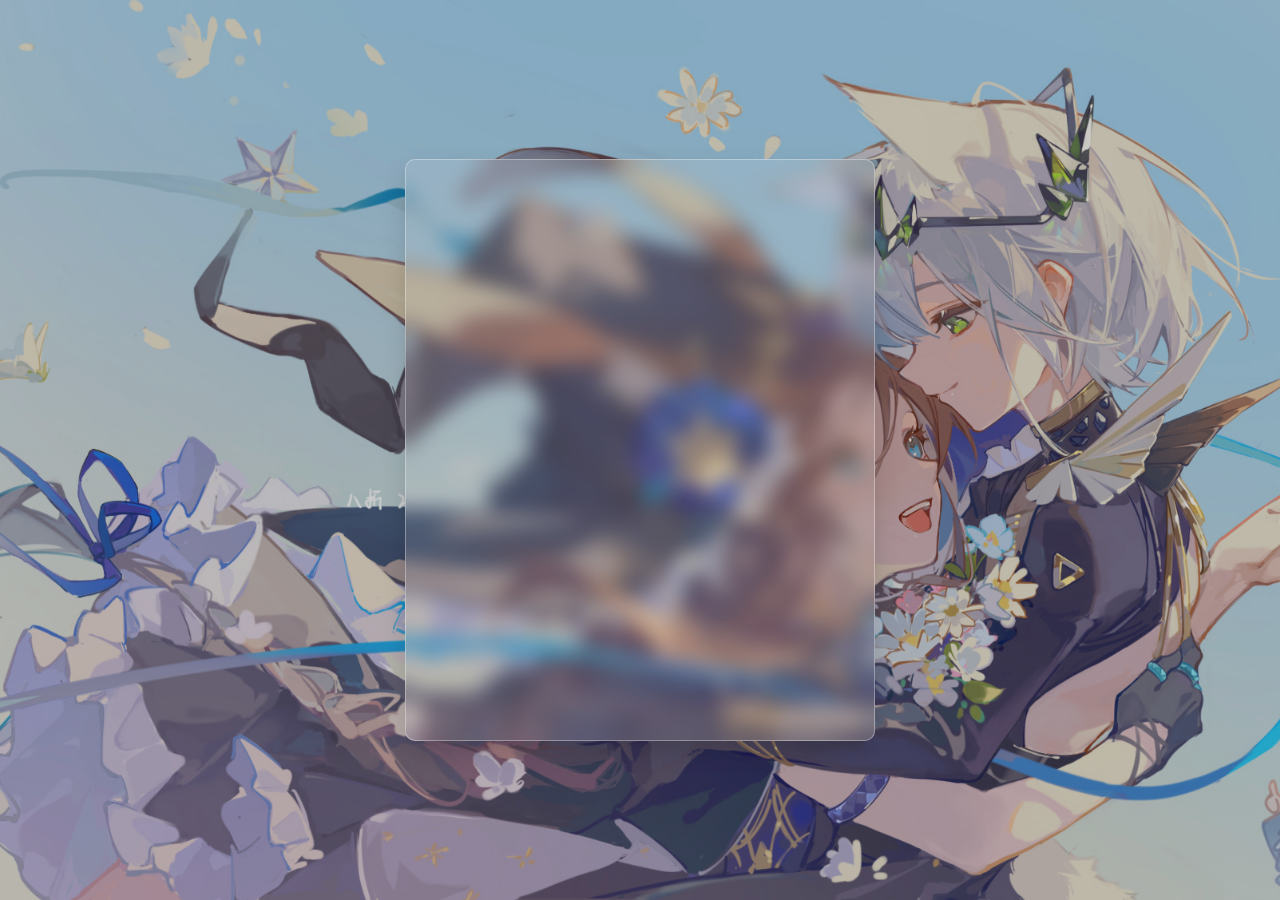
<file: FrontEnd/HTMl/index.html>
<!DOCTYPE html>
<html lang="en">

<head>
    <meta charset="UTF-8">
    <meta name="viewport" content="width=device-width, initial-scale=1.0">
    <title>Login</title>

    <link rel="stylesheet" href="https://cdnjs.cloudflare.com/ajax/libs/font-awesome/6.5.2/css/all.min.css">

    <link rel="stylesheet" href="../CSS/styles.css">
</head>


<body>
    <section id="login-form">
        <h1>WELCOME</h1>

        <div class="input-wrap in-1">
            <input type="text" placeholder="Your stuID" spellcheck="false" required>

            <i class="fa-solid fa-user"></i>
            <!-- Your Email右边的人物标 -->
        </div>


        <div class="input-wrap in-2">
            <input type="password" placeholder="Your password" spellcheck="false" required>
            <!-- type=password 可以隐藏密码的显示 -->
            <i class="fa-solid fa-lock"></i>
            <!-- Your password右边的锁标 -->
        </div>

        <div class="rem">
            <!-- 记住此用户 -->
            <p>
                <input type="checkbox">
                Remember me?
            </p>
        </div>

        <button>Login</button>
    </section>
</body>

</html>
</file>
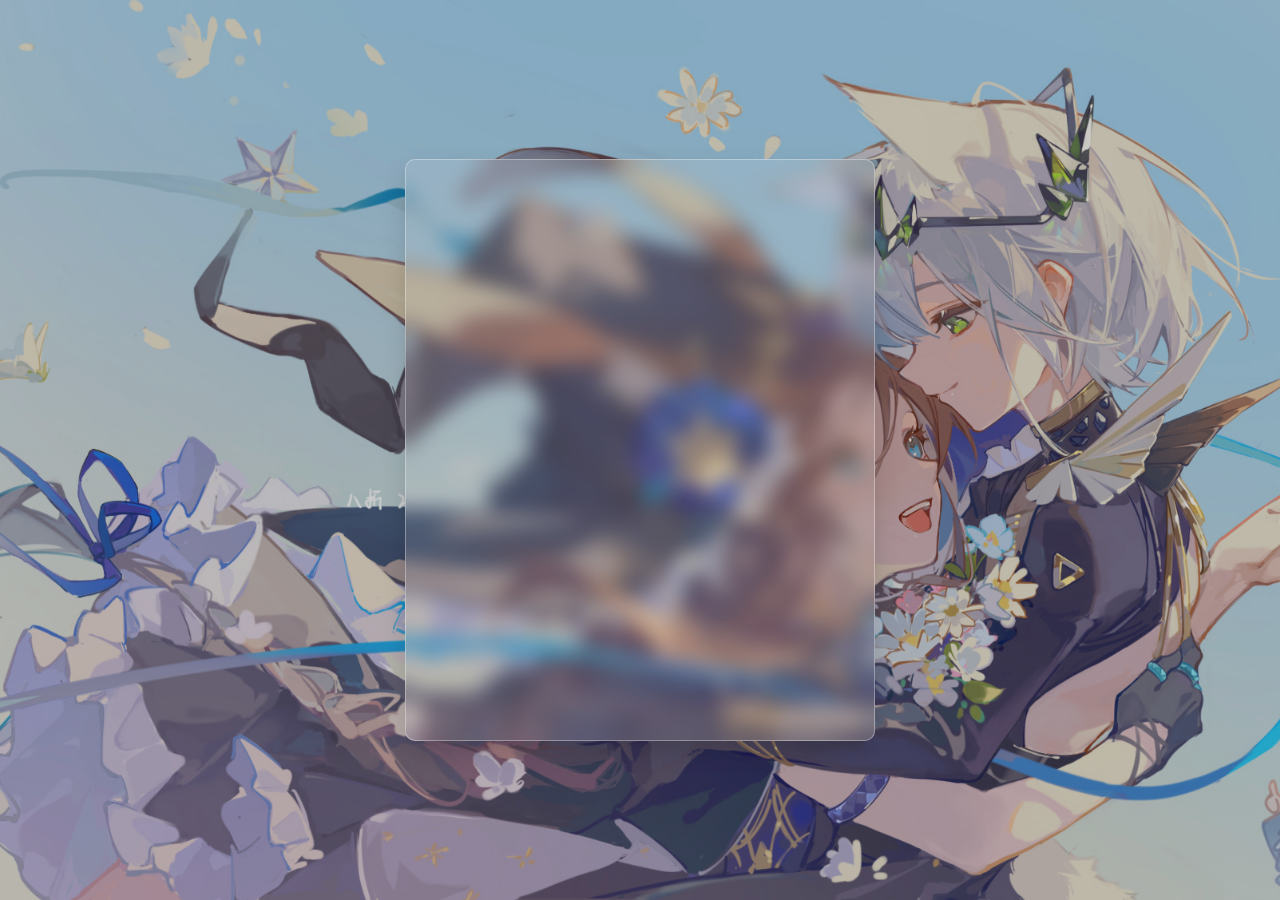
<file: FrontEnd/HTMl/house.html>
<!DOCTYPE html>
<html lang="en">

<head>
    <meta charset="UTF-8">
    <meta name="viewport" content="width=device-width, initial-scale=1.0">
    <title>House</title>
    <link rel="stylesheet"
        href="https://fonts.googleapis.com/css2?family=Material+Symbols+Rounded:opsz,wght,FILL,GRAD@24,400,0,0" />
    <link rel="stylesheet" href="../CSS/style2.css">
    <link rel="stylesheet" href="../CSS/library.css">
</head>

<body>
    <button class="sidebar-menu-button">
        <span class="material-symbols-rounded">menu</span>
    </button>


    <aside class="sidebar">
        <!-- logos -->
        <header class="sidebar-header">
            <a href="#" class="header-logo">
                <!-- logos -->
                <img src="../Res/Img/user_image.jpg" alt="CodingNepal" width="70" height="auto">
            </a>
            <button class="sidebar-toggler">
                <span class="material-symbols-rounded">chevron_left</span>
            </button>
        </header>

        <nav class="sidebar-nav">
            <!-- Primary Top Nav -->
            <ul class="nav-list primary-nav">

                <li class="nav-item dropdown-container">
                    <a href="#" class="nav-link dropdown-toggle">
                        <span class="material-symbols-rounded">dashboard</span>
                        <span class="nav-label">个人信息</span>
                    </a>
                </li>


                <li class="nav-item dropdown-container">
                    <a href="#" class="nav-link dropdown-toggle">
                        <span class="material-symbols-rounded">calendar_today</span>
                        <span class="nav-label">图书</span>
                    </a>
                </li>
                <li class="nav-item">
                    <a href="#" class="nav-link" id="logoutBtn">
                        <span class="material-symbols-rounded">logout</span>
                        <span class="nav-label">Sign Out</span>
                    </a>
                    <ul class="dropdown-menu">
                        <li class="nav-item">
                            <a class="nav-link dropdown-title">Sign Out</a>
                        </li>
                    </ul>
                </li>
            </ul>
        </nav>
    </aside>


    <!-- 主要内容区域 -->
    <main class="main-content">
        <div class="content-header">
            <h1>图书馆管理系统</h1>
        </div>

        <!-- 个人信息面板 -->
        <div id="profilePanel" class="content-panel active">
            <h2>个人信息</h2>
            <div class="profile-info">
                <div class="info-item">
                    <label>学号:</label>
                    <span id="stuId"></span>
                </div>
                <div class="info-item">
                    <label>姓名:</label>
                    <span id="stuName"></span>
                </div>
                <div class="info-item">
                    <label>信任度:</label>
                    <span id="trustLevel"></span>
                </div>
                <div class="info-item">
                    <label>借阅状态:</label>
                    <span id="borrowStatus"></span>
                </div>
            </div>
            
            <h3>当前借阅记录</h3>
            <div id="borrowRecords" class="records-list">
                <p>加载中...</p>
            </div>
        </div>

        <!-- 图书管理面板 -->
        <div id="bookPanel" class="content-panel">
            <h2>图书管理</h2>
            
            <!-- 搜索表单 -->
            <div class="search-form">
                <input type="text" id="bookSearchInput" placeholder="输入书名、作者或关键词搜索图书...">
                <button id="searchBooksBtn">搜索</button>
                <button id="showAllBooksBtn">显示所有图书</button>
            </div>

            <!-- 图书列表 -->
            <div id="bookList" class="book-list">
                <p class="loading">加载图书中...</p>
            </div>

            <!-- 图书详情模态框 -->
            <div id="bookDetailModal" class="modal">
                <div class="modal-content">
                    <div class="modal-header">
                        <h3 id="modalBookTitle">图书详情</h3>
                        <span class="close" id="closeModal">&times;</span>
                    </div>
                    <div class="modal-body">
                        <div id="bookDetailContent">
                            <!-- 图书详情内容将在这里动态加载 -->
                        </div>
                    </div>
                    <div class="modal-footer">
                        <button id="borrowBookBtn" class="borrow-btn">借阅此书</button>
                        <button id="cancelBorrowBtn" class="cancel-btn">取消</button>
                    </div>
                </div>
            </div>
        </div>
    </main>

    <script src="../JS/script.js"></script>
    <script src="../JS/auth.js"></script>
    <script src="../JS/library.js"></script>
</body>

</html>
</file>
<file: FrontEnd/CSS/styles.css>
@import url('https://fonts.googleapis.com/css2?family=Poppins:ital,wght@0,100;0,200;0,300;0,400;0,500;0,600;0,700;0,800;0,900;1,100;1,200;1,300;1,400;1,500;1,600;1,700;1,800;1,900&display=swap');


* {
    padding: 0;
    margin: 0;
    outline: none;
    border: none;
    font-family: poppins;
}

body {
    background-image: url(../Res/Img/阿米娅.jpg);
    background-repeat: no-repeat;
    background-position: center;
    background-size: cover;
    height: 100vh;

    display: flex;
    justify-content: center;
    align-items: center;
}

body::after {
    content: "";
    position: absolute;
    top: 0;
    bottom: 0;
    right: 0;
    left: 0;
    background-color: rgba(0, 0, 0, 0.2);
    z-index: -1;
}

#login-form {
    display: flex;
    justify-content: center;
    align-items: center;
    flex-direction: column;
    background-color: rgba(255, 255, 255, 0.1);
    width: 35%;
    padding: 50px 10px;

    border-radius: 10px;
    border: 1px solid rgba(255, 255, 255, 0.329);
    backdrop-filter: blur(10px);
    box-shadow: 0 10px 25px rgba(0, 0, 0, 0.123);

    overflow: hidden;
}

h1 {
    font-size: 3rem;
    color: white;
    margin: 0 0 50px;
    letter-spacing: 3px;

    animation: reloadA 1s ease-out forwards;
    opacity: 0;
    animation-delay: 0.2s;
}

.input-wrap {
    border: 1px solid white;
    display: flex;
    align-items: center;
    justify-content: space-between;
    margin-bottom: 40px;
    height: 60px;
    width: 90%;
    border-radius: 50px;
    box-shadow: 0 0 5px rgba(255, 255, 255, 0.363);
}

.in-1 {
    animation: reloadA 1.2s ease-out forwards;
    opacity: 0;
    animation-delay: 0.4s;
}

.in-2 {
    animation: reloadA 1.4s ease-out forwards;
    opacity: 0;
    animation-delay: 0.6s;
}


input {
    background-color: transparent;
    font-size: 1.2rem;
    color: white;
    padding: 5px 25px;
}

input::placeholder {
    font-size: 1.2rem;
    color: white;
    padding-right: 25px;
}

.input-wrap {
    font-size: 1.2rem;
    color: white;
    padding-right: 25px;
}

.rem {
    display: flex;
    justify-content: space-between;
    align-items: center;
    width: 90%;
    margin-bottom: 40px;

    animation: reloadA 1.8s ease-out forwards;
    opacity: 0;
    animation-delay: 0.8s;
}

.rem p,
.rem a {
    font-size: 1.2rem;
    color: white;
    cursor: pointer;
}

button {
    font-size: 1.2rem;
    height: 60px;
    width: 90%;
    border-radius: 50px;
    font-weight: 600;
    letter-spacing: 1px;
    margin-bottom: 25px;
    cursor: pointer;
    transition: 0.3s;

    animation: reloadA 2s ease-out forwards;
    opacity: 0;
    animation-delay: 1s;
}

button:hover {
    background-color: rgb(221, 221, 221);
}

.reg {
    font-size: 1.2rem;
    color: white;
    margin-top: 40px;

    animation: reloadA 2.2s ease-out forwards;
    opacity: 0;
    animation-delay: 1.2s;

}

.reg a {
    font-weight: 500;
    cursor: pointer;
}


/* animation */
@keyframes reloadA {
    from {
        transform: translateY(250px);
    }

    to {
        transform: translateY(0);
        opacity: 1;
    }
}
</file>
<file: FrontEnd/CSS/style2.css>
@import url('https://fonts.googleapis.com/css2?family=Poppins:wght@400;500;600;700&display=swap');


* {
    margin: 0;
    padding: 0;
    box-sizing: border-box;
    font-family: "Poppins", serif;
}

body {
    min-height: 100vh;
    background: linear-gradient(#F1F3FF, #CBD4FF);
}


.sidebar {
    position: fixed;
    top: 0;
    left: 0;
    width: 260px;
    height: 100vh;
    background: #151A2E;
    transition: all 0.4s ease;
}

.sidebar.collapsed {
    width: 85px;
}

.sidebar .sidebar-header {
    display: flex;
    position: relative;
    align-items: center;
    padding: 25px 20px;
    justify-content: space-between;
}

/* 左上角logos */
.sidebar-header .header-logo img {
    height: 46px;
    width: 46px;
    display: block;
    object-fit: contain;
    border-radius: 50%;
}

.sidebar-header .sidebar-toggler {
    position: absolute;
    right: 20px;
    height: 35px;
    width: 35px;
    border: none;
    cursor: pointer;
    display: flex;
    align-items: center;
    justify-content: center;
    border-radius: 8px;
    background: #EEF2ff;
    transition: 0.4s ease;
}

.sidebar-header .sidebar-toggler:hover {
    background: #D9E1FD;
}

.sidebar.collapsed .sidebar-toggler {
    transform: translate(-4px, 65px);
}

.sidebar-header .sidebar-toggler span {
    font-size: 1.75rem;
    transition: 0.4s ease;
}

.sidebar.collapsed .sidebar-toggler span {
    transform: rotate(180deg);
}

.sidebar-nav .nav-list {
    list-style: none;
    display: flex;
    gap: 4px;
    padding: 0 15px;
    flex-direction: column;
    transform: translateY(15px);
    transition: 0.4s ease;
}

.sidebar-nav .primary-nav {
    overflow-y: auto;
    height: calc(100vh - 204px);
    padding-bottom: 50px;
    /* 或者
    height: calc(100vh - 227px);c
    padding-bottom: 20px;
     */
    scrollbar-width: thin;
    scrollbar-color: transparent transparent;
}

.sidebar-nav .primary-nav:hover {
    scrollbar-color: #EEF2FF transparent;
}

.sidebar.collapsed .sidebar-nav .primary-nav {
    overflow-y: unset;
    transform: translateY(65px);
}

.sidebar-nav .nav-item .nav-link {
    color: #fff;
    display: flex;
    gap: 12px;
    white-space: nowrap;
    padding: 11px 15px;
    align-items: center;
    text-decoration: none;
    border-radius: 8px;
    border: 1px solid #151A2E;
    transition: 0.4s ease;
}

.sidebar-nav .nav-item:is(:hover, .open)>.nav-link:not(.dropdown-title) {
    color: #151A2E;
    background: #EEF2ff;
}


/* 冒号和前边的.nav-link有空格 */
.sidebar-nav .nav-link :where(.nav-label, .dropdown-icon) {
    transition: opacity 0.3s ease;
}

/* 冒号和前边的.nav-link有空格 */
.sidebar.collapsed .nav-link :where(.nav-label, .dropdown-icon) {
    opacity: 0;
    pointer-events: none;
}


/* 底部栏 */
.sidebar-nav .secondary-nav {
    position: absolute;
    bottom: 30px;
    width: 100%;
    background: #151A2E;
    border-radius: 10px;
}

/* 点击菜单 */
.sidebar-nav .nav-item {
    position: relative;
}

.sidebar-nav .dropdown-container .dropdown-icon {
    margin: 0 -4px 0 auto;
    transition: transform 0.4s ease, opacity 0.3s 0.2s ease;
}

.sidebar.collapsed .dropdown-container .dropdown-icon {
    transition: opacity 0.3s 0s ease;
}

.sidebar-nav .dropdown-container.open .dropdown-icon {
    transform: rotate(180deg);
}

.sidebar-nav .dropdown-menu {
    height: 0;
    overflow-y: hidden;
    list-style: none;
    padding-left: 15px;
    transition: height 0.4s ease;
}

.sidebar.collapsed .dropdown-menu {
    position: absolute;
    left: 100%;
    top: -10px;
    opacity: 0;
    height: auto !important;
    overflow-y: unset;
    pointer-events: none;
    background: #151A2E;
    padding-right: 10px;
    padding: 7px 10px 7px 24px;
    border-radius: 0 10px 10px 0;
    transition: 0s;
}

/* 无空格 */
.sidebar.collapsed .dropdown-menu:has(.dropdown-link) {
    padding: 7px 10px 7px 24px;
}

/*无空格*/
.sidebar.collapsed .nav-item:hover .dropdown-menu {
    opacity: 1;
    pointer-events: auto;
    transform: translateY(12px);
    transition: 0.4s ease;
}

.dropdown-menu .nav-item .nav-link {
    padding: 9px 15px;
}

.sidebar.collapsed .dropdown-menu .nav-link {
    padding: 7px 15px;
}

.dropdown-menu .nav-item .dropdown-title {
    display: none;
}

/* 无空格 */
.dropdown-menu:has(.dropdown-link) .nav-item .dropdown-title {
    font-weight: 500;
}

.sidebar.collapsed .dropdown-menu .nav-item .dropdown-title {
    display: block;
}

.sidebar-menu-button {
    display: none;
}

@media(max-width: 768px) {
    .sidebar-menu-button {
        display: block;
        position: fixed;
        left: 20px;
        top: 20px;
        border: none;
        color: #151A2E;
        background: none;
        cursor: pointer;
    }

    .sidebar-menu-button span {
        font-size: 1.8rem;
    }

    .sidebar.collapsed {
        width: 260px;
        left: -260px;
    }

    .sidebar.collapsed .sidebar-header .sidebar-toggler {
        transform: none;
    }

    .sidebar.collapsed .sidebar-nav .primary-nav {
        transform: translateY(15px);
    }
}
</file>
<file: FrontEnd/CSS/library.css>
/* 主要内容区域样式 */
.main-content {
    margin-left: 260px;
    padding: 20px;
    min-height: 100vh;
    transition: margin-left 0.4s ease;
}

.sidebar.collapsed ~ .main-content {
    margin-left: 85px;
}

.content-header {
    display: flex;
    justify-content: space-between;
    align-items: center;
    margin-bottom: 30px;
    padding-bottom: 20px;
    border-bottom: 2px solid #e0e0e0;
}

.content-header h1 {
    color: #151A2E;
    font-size: 2.5rem;
    font-weight: 600;
}

.user-info {
    display: flex;
    align-items: center;
    gap: 15px;
}

#userName {
    font-size: 1.1rem;
    color: #151A2E;
    font-weight: 500;
}

.logout-btn {
    padding: 8px 16px;
    background: #ff4757;
    color: white;
    border: none;
    border-radius: 6px;
    cursor: pointer;
    font-size: 0.9rem;
    transition: background 0.3s ease;
}

.logout-btn:hover {
    background: #ff3742;
}

/* 内容面板样式 */
.content-panel {
    display: none;
    background: white;
    padding: 30px;
    border-radius: 12px;
    box-shadow: 0 4px 20px rgba(0, 0, 0, 0.1);
    margin-bottom: 30px;
}

.content-panel.active {
    display: block;
}

.content-panel h2 {
    color: #151A2E;
    margin-bottom: 25px;
    font-size: 1.8rem;
    font-weight: 600;
}

.content-panel h3 {
    color: #151A2E;
    margin: 25px 0 15px;
    font-size: 1.3rem;
    font-weight: 500;
}

/* 个人信息样式 */
.profile-info {
    display: grid;
    grid-template-columns: repeat(auto-fit, minmax(250px, 1fr));
    gap: 20px;
    margin-bottom: 30px;
}

.info-item {
    display: flex;
    flex-direction: column;
    gap: 5px;
}

.info-item label {
    font-weight: 600;
    color: #666;
    font-size: 0.9rem;
}

.info-item span {
    font-size: 1.1rem;
    color: #151A2E;
    font-weight: 500;
}

/* 表单样式 */
.search-form,
.borrow-form,
.return-form {
    display: flex;
    gap: 15px;
    margin-bottom: 25px;
    align-items: center;
}

.search-form input,
.borrow-form input,
.return-form input {
    flex: 1;
    padding: 12px 16px;
    border: 2px solid #e0e0e0;
    border-radius: 8px;
    font-size: 1rem;
    transition: border-color 0.3s ease;
}

.search-form input:focus,
.borrow-form input:focus,
.return-form input:focus {
    outline: none;
    border-color: #151A2E;
}

.search-form button,
.borrow-form button,
.return-form button {
    padding: 12px 24px;
    background: #151A2E;
    color: white;
    border: none;
    border-radius: 8px;
    cursor: pointer;
    font-size: 1rem;
    font-weight: 500;
    transition: background 0.3s ease;
}

.search-form button:hover,
.borrow-form button:hover,
.return-form button:hover {
    background: #2a3250;
}

/* 搜索结果样式 */
.search-results {
    display: grid;
    gap: 20px;
}

.book-item {
    background: #f8f9fa;
    padding: 20px;
    border-radius: 8px;
    border-left: 4px solid #151A2E;
}

.book-item h4 {
    color: #151A2E;
    margin-bottom: 10px;
    font-size: 1.2rem;
}

.book-info {
    display: grid;
    grid-template-columns: repeat(auto-fit, minmax(200px, 1fr));
    gap: 10px;
    margin-bottom: 10px;
}

.book-info p {
    margin: 0;
    color: #666;
    font-size: 0.9rem;
}

.book-info strong {
    color: #151A2E;
}

.book-status {
    display: flex;
    align-items: center;
    gap: 10px;
    margin-top: 10px;
}

.status-available {
    color: #28a745;
    font-weight: 600;
}

.status-unavailable {
    color: #dc3545;
    font-weight: 600;
}

/* 借阅记录样式 */
.records-list {
    display: grid;
    gap: 15px;
}

.record-item {
    background: #f8f9fa;
    padding: 15px;
    border-radius: 8px;
    border-left: 4px solid #007bff;
    display: flex;
    justify-content: space-between;
    align-items: flex-start;
    gap: 15px;
}

.record-item.overdue {
    border-left-color: #dc3545;
    background: #fff5f5;
}

.record-info {
    display: grid;
    grid-template-columns: repeat(auto-fit, minmax(200px, 1fr));
    gap: 10px;
    flex: 1;
}

.record-info p {
    margin: 0;
    color: #666;
    font-size: 0.9rem;
}

.record-info strong {
    color: #151A2E;
}

.record-actions {
    display: flex;
    flex-direction: column;
    gap: 10px;
    align-items: flex-end;
}

.return-btn {
    padding: 8px 16px;
    background: #28a745;
    color: white;
    border: none;
    border-radius: 6px;
    cursor: pointer;
    font-size: 0.9rem;
    font-weight: 500;
    transition: background 0.3s ease;
    white-space: nowrap;
}

.return-btn:hover {
    background: #218838;
}

.return-btn:disabled {
    background: #6c757d;
    cursor: not-allowed;
}

/* 结果消息样式 */
.result-message {
    padding: 20px;
    background: #f8f9fa;
    border-radius: 8px;
    text-align: center;
    color: #666;
}

.result-message.success {
    background: #d4edda;
    color: #155724;
    border-left: 4px solid #28a745;
}

.result-message.error {
    background: #f8d7da;
    color: #721c24;
    border-left: 4px solid #dc3545;
}

.result-message.warning {
    background: #fff3cd;
    color: #856404;
    border-left: 4px solid #ffc107;
}

/* 加载状态 */
.loading {
    text-align: center;
    padding: 40px;
    color: #666;
}

.loading::after {
    content: "";
    display: inline-block;
    width: 20px;
    height: 20px;
    border: 2px solid #f3f3f3;
    border-top: 2px solid #151A2E;
    border-radius: 50%;
    animation: spin 1s linear infinite;
    margin-left: 10px;
}

@keyframes spin {
    0% { transform: rotate(0deg); }
    100% { transform: rotate(360deg); }
}

/* 图书列表样式 */
.book-list {
    display: grid;
    grid-template-columns: repeat(auto-fill, minmax(300px, 1fr));
    gap: 20px;
    margin-top: 20px;
}

.book-card {
    background: white;
    border: 1px solid #e0e0e0;
    border-radius: 12px;
    padding: 20px;
    box-shadow: 0 2px 8px rgba(0, 0, 0, 0.1);
    transition: transform 0.3s ease, box-shadow 0.3s ease;
    cursor: pointer;
}

.book-card:hover {
    transform: translateY(-2px);
    box-shadow: 0 4px 16px rgba(0, 0, 0, 0.15);
}

.book-card h4 {
    color: #151A2E;
    margin: 0 0 10px 0;
    font-size: 1.2rem;
    font-weight: 600;
}

.book-card .author {
    color: #666;
    margin-bottom: 15px;
    font-size: 0.9rem;
}

.book-card .description {
    color: #666;
    font-size: 0.85rem;
    line-height: 1.4;
    margin-bottom: 15px;
    display: -webkit-box;
    -webkit-line-clamp: 3;
    -webkit-box-orient: vertical;
    overflow: hidden;
}

.book-card .book-meta {
    display: flex;
    justify-content: space-between;
    align-items: center;
    margin-bottom: 15px;
}

.book-card .copies-info {
    font-size: 0.85rem;
    color: #666;
}

.book-card .status {
    padding: 4px 8px;
    border-radius: 4px;
    font-size: 0.8rem;
    font-weight: 500;
}

.book-card .status.available {
    background: #d4edda;
    color: #155724;
}

.book-card .status.unavailable {
    background: #f8d7da;
    color: #721c24;
}

.book-card .view-detail-btn {
    width: 100%;
    padding: 8px 16px;
    background: #151A2E;
    color: white;
    border: none;
    border-radius: 6px;
    cursor: pointer;
    font-size: 0.9rem;
    transition: background 0.3s ease;
}

.book-card .view-detail-btn:hover {
    background: #2a3250;
}

/* 模态框样式 */
.modal {
    display: none;
    position: fixed;
    z-index: 1000;
    left: 0;
    top: 0;
    width: 100%;
    height: 100%;
    background-color: rgba(0, 0, 0, 0.5);
    animation: fadeIn 0.3s ease;
}

.modal.show {
    display: flex;
    align-items: center;
    justify-content: center;
}

.modal-content {
    background: white;
    border-radius: 12px;
    width: 90%;
    max-width: 600px;
    max-height: 80vh;
    overflow-y: auto;
    animation: slideIn 0.3s ease;
}

.modal-header {
    display: flex;
    justify-content: space-between;
    align-items: center;
    padding: 20px 25px;
    border-bottom: 1px solid #e0e0e0;
}

.modal-header h3 {
    margin: 0;
    color: #151A2E;
    font-size: 1.5rem;
}

.close {
    font-size: 28px;
    font-weight: bold;
    color: #aaa;
    cursor: pointer;
    transition: color 0.3s ease;
}

.close:hover {
    color: #000;
}

.modal-body {
    padding: 25px;
}

.modal-footer {
    display: flex;
    justify-content: flex-end;
    gap: 15px;
    padding: 20px 25px;
    border-top: 1px solid #e0e0e0;
}

.borrow-btn {
    padding: 10px 20px;
    background: #28a745;
    color: white;
    border: none;
    border-radius: 6px;
    cursor: pointer;
    font-size: 1rem;
    font-weight: 500;
    transition: background 0.3s ease;
}

.borrow-btn:hover {
    background: #218838;
}

.borrow-btn:disabled {
    background: #6c757d;
    cursor: not-allowed;
}

.cancel-btn {
    padding: 10px 20px;
    background: #6c757d;
    color: white;
    border: none;
    border-radius: 6px;
    cursor: pointer;
    font-size: 1rem;
    transition: background 0.3s ease;
}

.cancel-btn:hover {
    background: #5a6268;
}

/* 图书详情样式 */
.book-detail {
    display: grid;
    gap: 15px;
}

.book-detail .detail-row {
    display: grid;
    grid-template-columns: 120px 1fr;
    gap: 15px;
    align-items: start;
}

.book-detail .detail-label {
    font-weight: 600;
    color: #666;
    font-size: 0.9rem;
}

.book-detail .detail-value {
    color: #151A2E;
    font-size: 1rem;
    line-height: 1.4;
}

.book-detail .description {
    grid-column: 1 / -1;
    margin-top: 10px;
}

/* 动画效果 */
@keyframes fadeIn {
    from { opacity: 0; }
    to { opacity: 1; }
}

@keyframes slideIn {
    from { 
        opacity: 0;
        transform: translateY(-50px);
    }
    to { 
        opacity: 1;
        transform: translateY(0);
    }
}

/* 响应式设计 */
@media (max-width: 768px) {
    .main-content {
        margin-left: 0;
        padding: 15px;
    }
    
    .sidebar.collapsed ~ .main-content {
        margin-left: 0;
    }
    
    .content-header {
        flex-direction: column;
        gap: 15px;
        text-align: center;
    }
    
    .content-header h1 {
        font-size: 2rem;
    }
    
    .search-form,
    .borrow-form,
    .return-form {
        flex-direction: column;
        align-items: stretch;
    }
    
    .profile-info {
        grid-template-columns: 1fr;
    }
    
    .book-info,
    .record-info {
        grid-template-columns: 1fr;
    }

    .record-item {
        flex-direction: column;
        align-items: stretch;
    }

    .record-actions {
        align-items: stretch;
        margin-top: 10px;
    }

    .return-btn {
        width: 100%;
    }

    .book-list {
        grid-template-columns: 1fr;
    }

    .modal-content {
        width: 95%;
        margin: 20px;
    }

    .book-detail .detail-row {
        grid-template-columns: 1fr;
        gap: 5px;
    }

    .modal-footer {
        flex-direction: column;
    }
}
</file>
